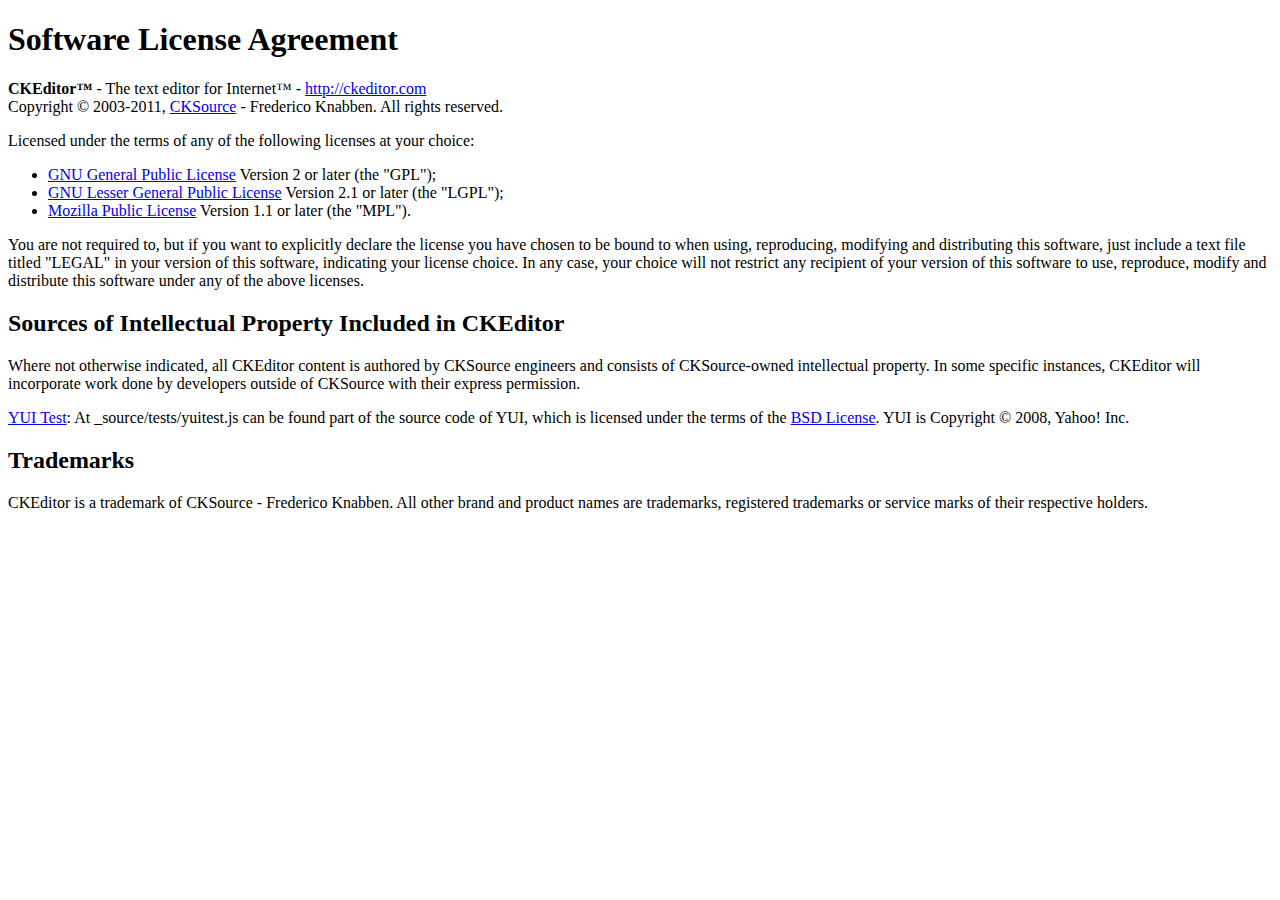
<file: stargazer/static/stargazer/ckeditor/LICENSE.html>
<!DOCTYPE html PUBLIC "-//W3C//DTD XHTML 1.0 Transitional//EN"
	"http://www.w3.org/TR/xhtml1/DTD/xhtml1-transitional.dtd">
<!--
== BEGIN TEXT ONLY VERSION ==

Software License Agreement
==========================

CKEditor - The text editor for Internet - http://ckeditor.com
Copyright (c) 2003-2011, CKSource - Frederico Knabben. All rights reserved.

Licensed under the terms of any of the following licenses at your
choice:

 - GNU General Public License Version 2 or later (the "GPL")
   http://www.gnu.org/licenses/gpl.html
   (See Appendix A)

 - GNU Lesser General Public License Version 2.1 or later (the "LGPL")
   http://www.gnu.org/licenses/lgpl.html
   (See Appendix B)

 - Mozilla Public License Version 1.1 or later (the "MPL")
   http://www.mozilla.org/MPL/MPL-1.1.html
   (See Appendix C)

You are not required to, but if you want to explicitly declare the
license you have chosen to be bound to when using, reproducing,
modifying and distributing this software, just include a text file
titled "legal.txt" in your version of this software, indicating your
license choice.

Sources of Intellectual Property Included in CKEditor
=====================================================

Where not otherwise indicated, all CKEditor content is authored by
CKSource engineers and consists of CKSource-owned intellectual
property. In some specific instances, CKEditor will incorporate work
done by developers outside of CKSource with their express permission.

Trademarks
==========

CKEditor is a trademark of CKSource - Frederico Knabben. All other brand
and product names are trademarks, registered trademarks or service
marks of their respective holders.

Appendix A: The GPL License
===========================

		    GNU GENERAL PUBLIC LICENSE
		       Version 2, June 1991

 Copyright (C) 1989, 1991 Free Software Foundation, Inc.,
 51 Franklin Street, Fifth Floor, Boston, MA 02110-1301 USA
 Everyone is permitted to copy and distribute verbatim copies
 of this license document, but changing it is not allowed.

			    Preamble

  The licenses for most software are designed to take away your
freedom to share and change it.  By contrast, the GNU General Public
License is intended to guarantee your freedom to share and change free
software-to make sure the software is free for all its users.  This
General Public License applies to most of the Free Software
Foundation's software and to any other program whose authors commit to
using it.  (Some other Free Software Foundation software is covered by
the GNU Lesser General Public License instead.)  You can apply it to
your programs, too.

  When we speak of free software, we are referring to freedom, not
price.  Our General Public Licenses are designed to make sure that you
have the freedom to distribute copies of free software (and charge for
this service if you wish), that you receive source code or can get it
if you want it, that you can change the software or use pieces of it
in new free programs; and that you know you can do these things.

  To protect your rights, we need to make restrictions that forbid
anyone to deny you these rights or to ask you to surrender the rights.
These restrictions translate to certain responsibilities for you if you
distribute copies of the software, or if you modify it.

  For example, if you distribute copies of such a program, whether
gratis or for a fee, you must give the recipients all the rights that
you have.  You must make sure that they, too, receive or can get the
source code.  And you must show them these terms so they know their
rights.

  We protect your rights with two steps: (1) copyright the software, and
(2) offer you this license which gives you legal permission to copy,
distribute and/or modify the software.

  Also, for each author's protection and ours, we want to make certain
that everyone understands that there is no warranty for this free
software.  If the software is modified by someone else and passed on, we
want its recipients to know that what they have is not the original, so
that any problems introduced by others will not reflect on the original
authors' reputations.

  Finally, any free program is threatened constantly by software
patents.  We wish to avoid the danger that redistributors of a free
program will individually obtain patent licenses, in effect making the
program proprietary.  To prevent this, we have made it clear that any
patent must be licensed for everyone's free use or not licensed at all.

  The precise terms and conditions for copying, distribution and
modification follow.

		    GNU GENERAL PUBLIC LICENSE
   TERMS AND CONDITIONS FOR COPYING, DISTRIBUTION AND MODIFICATION

  0. This License applies to any program or other work which contains
a notice placed by the copyright holder saying it may be distributed
under the terms of this General Public License.  The "Program", below,
refers to any such program or work, and a "work based on the Program"
means either the Program or any derivative work under copyright law:
that is to say, a work containing the Program or a portion of it,
either verbatim or with modifications and/or translated into another
language.  (Hereinafter, translation is included without limitation in
the term "modification".)  Each licensee is addressed as "you".

Activities other than copying, distribution and modification are not
covered by this License; they are outside its scope.  The act of
running the Program is not restricted, and the output from the Program
is covered only if its contents constitute a work based on the
Program (independent of having been made by running the Program).
Whether that is true depends on what the Program does.

  1. You may copy and distribute verbatim copies of the Program's
source code as you receive it, in any medium, provided that you
conspicuously and appropriately publish on each copy an appropriate
copyright notice and disclaimer of warranty; keep intact all the
notices that refer to this License and to the absence of any warranty;
and give any other recipients of the Program a copy of this License
along with the Program.

You may charge a fee for the physical act of transferring a copy, and
you may at your option offer warranty protection in exchange for a fee.

  2. You may modify your copy or copies of the Program or any portion
of it, thus forming a work based on the Program, and copy and
distribute such modifications or work under the terms of Section 1
above, provided that you also meet all of these conditions:

    a) You must cause the modified files to carry prominent notices
    stating that you changed the files and the date of any change.

    b) You must cause any work that you distribute or publish, that in
    whole or in part contains or is derived from the Program or any
    part thereof, to be licensed as a whole at no charge to all third
    parties under the terms of this License.

    c) If the modified program normally reads commands interactively
    when run, you must cause it, when started running for such
    interactive use in the most ordinary way, to print or display an
    announcement including an appropriate copyright notice and a
    notice that there is no warranty (or else, saying that you provide
    a warranty) and that users may redistribute the program under
    these conditions, and telling the user how to view a copy of this
    License.  (Exception: if the Program itself is interactive but
    does not normally print such an announcement, your work based on
    the Program is not required to print an announcement.)

These requirements apply to the modified work as a whole.  If
identifiable sections of that work are not derived from the Program,
and can be reasonably considered independent and separate works in
themselves, then this License, and its terms, do not apply to those
sections when you distribute them as separate works.  But when you
distribute the same sections as part of a whole which is a work based
on the Program, the distribution of the whole must be on the terms of
this License, whose permissions for other licensees extend to the
entire whole, and thus to each and every part regardless of who wrote it.

Thus, it is not the intent of this section to claim rights or contest
your rights to work written entirely by you; rather, the intent is to
exercise the right to control the distribution of derivative or
collective works based on the Program.

In addition, mere aggregation of another work not based on the Program
with the Program (or with a work based on the Program) on a volume of
a storage or distribution medium does not bring the other work under
the scope of this License.

  3. You may copy and distribute the Program (or a work based on it,
under Section 2) in object code or executable form under the terms of
Sections 1 and 2 above provided that you also do one of the following:

    a) Accompany it with the complete corresponding machine-readable
    source code, which must be distributed under the terms of Sections
    1 and 2 above on a medium customarily used for software interchange; or,

    b) Accompany it with a written offer, valid for at least three
    years, to give any third party, for a charge no more than your
    cost of physically performing source distribution, a complete
    machine-readable copy of the corresponding source code, to be
    distributed under the terms of Sections 1 and 2 above on a medium
    customarily used for software interchange; or,

    c) Accompany it with the information you received as to the offer
    to distribute corresponding source code.  (This alternative is
    allowed only for noncommercial distribution and only if you
    received the program in object code or executable form with such
    an offer, in accord with Subsection b above.)

The source code for a work means the preferred form of the work for
making modifications to it.  For an executable work, complete source
code means all the source code for all modules it contains, plus any
associated interface definition files, plus the scripts used to
control compilation and installation of the executable.  However, as a
special exception, the source code distributed need not include
anything that is normally distributed (in either source or binary
form) with the major components (compiler, kernel, and so on) of the
operating system on which the executable runs, unless that component
itself accompanies the executable.

If distribution of executable or object code is made by offering
access to copy from a designated place, then offering equivalent
access to copy the source code from the same place counts as
distribution of the source code, even though third parties are not
compelled to copy the source along with the object code.

  4. You may not copy, modify, sublicense, or distribute the Program
except as expressly provided under this License.  Any attempt
otherwise to copy, modify, sublicense or distribute the Program is
void, and will automatically terminate your rights under this License.
However, parties who have received copies, or rights, from you under
this License will not have their licenses terminated so long as such
parties remain in full compliance.

  5. You are not required to accept this License, since you have not
signed it.  However, nothing else grants you permission to modify or
distribute the Program or its derivative works.  These actions are
prohibited by law if you do not accept this License.  Therefore, by
modifying or distributing the Program (or any work based on the
Program), you indicate your acceptance of this License to do so, and
all its terms and conditions for copying, distributing or modifying
the Program or works based on it.

  6. Each time you redistribute the Program (or any work based on the
Program), the recipient automatically receives a license from the
original licensor to copy, distribute or modify the Program subject to
these terms and conditions.  You may not impose any further
restrictions on the recipients' exercise of the rights granted herein.
You are not responsible for enforcing compliance by third parties to
this License.

  7. If, as a consequence of a court judgment or allegation of patent
infringement or for any other reason (not limited to patent issues),
conditions are imposed on you (whether by court order, agreement or
otherwise) that contradict the conditions of this License, they do not
excuse you from the conditions of this License.  If you cannot
distribute so as to satisfy simultaneously your obligations under this
License and any other pertinent obligations, then as a consequence you
may not distribute the Program at all.  For example, if a patent
license would not permit royalty-free redistribution of the Program by
all those who receive copies directly or indirectly through you, then
the only way you could satisfy both it and this License would be to
refrain entirely from distribution of the Program.

If any portion of this section is held invalid or unenforceable under
any particular circumstance, the balance of the section is intended to
apply and the section as a whole is intended to apply in other
circumstances.

It is not the purpose of this section to induce you to infringe any
patents or other property right claims or to contest validity of any
such claims; this section has the sole purpose of protecting the
integrity of the free software distribution system, which is
implemented by public license practices.  Many people have made
generous contributions to the wide range of software distributed
through that system in reliance on consistent application of that
system; it is up to the author/donor to decide if he or she is willing
to distribute software through any other system and a licensee cannot
impose that choice.

This section is intended to make thoroughly clear what is believed to
be a consequence of the rest of this License.

  8. If the distribution and/or use of the Program is restricted in
certain countries either by patents or by copyrighted interfaces, the
original copyright holder who places the Program under this License
may add an explicit geographical distribution limitation excluding
those countries, so that distribution is permitted only in or among
countries not thus excluded.  In such case, this License incorporates
the limitation as if written in the body of this License.

  9. The Free Software Foundation may publish revised and/or new versions
of the General Public License from time to time.  Such new versions will
be similar in spirit to the present version, but may differ in detail to
address new problems or concerns.

Each version is given a distinguishing version number.  If the Program
specifies a version number of this License which applies to it and "any
later version", you have the option of following the terms and conditions
either of that version or of any later version published by the Free
Software Foundation.  If the Program does not specify a version number of
this License, you may choose any version ever published by the Free Software
Foundation.

  10. If you wish to incorporate parts of the Program into other free
programs whose distribution conditions are different, write to the author
to ask for permission.  For software which is copyrighted by the Free
Software Foundation, write to the Free Software Foundation; we sometimes
make exceptions for this.  Our decision will be guided by the two goals
of preserving the free status of all derivatives of our free software and
of promoting the sharing and reuse of software generally.

			    NO WARRANTY

  11. BECAUSE THE PROGRAM IS LICENSED FREE OF CHARGE, THERE IS NO WARRANTY
FOR THE PROGRAM, TO THE EXTENT PERMITTED BY APPLICABLE LAW.  EXCEPT WHEN
OTHERWISE STATED IN WRITING THE COPYRIGHT HOLDERS AND/OR OTHER PARTIES
PROVIDE THE PROGRAM "AS IS" WITHOUT WARRANTY OF ANY KIND, EITHER EXPRESSED
OR IMPLIED, INCLUDING, BUT NOT LIMITED TO, THE IMPLIED WARRANTIES OF
MERCHANTABILITY AND FITNESS FOR A PARTICULAR PURPOSE.  THE ENTIRE RISK AS
TO THE QUALITY AND PERFORMANCE OF THE PROGRAM IS WITH YOU.  SHOULD THE
PROGRAM PROVE DEFECTIVE, YOU ASSUME THE COST OF ALL NECESSARY SERVICING,
REPAIR OR CORRECTION.

  12. IN NO EVENT UNLESS REQUIRED BY APPLICABLE LAW OR AGREED TO IN WRITING
WILL ANY COPYRIGHT HOLDER, OR ANY OTHER PARTY WHO MAY MODIFY AND/OR
REDISTRIBUTE THE PROGRAM AS PERMITTED ABOVE, BE LIABLE TO YOU FOR DAMAGES,
INCLUDING ANY GENERAL, SPECIAL, INCIDENTAL OR CONSEQUENTIAL DAMAGES ARISING
OUT OF THE USE OR INABILITY TO USE THE PROGRAM (INCLUDING BUT NOT LIMITED
TO LOSS OF DATA OR DATA BEING RENDERED INACCURATE OR LOSSES SUSTAINED BY
YOU OR THIRD PARTIES OR A FAILURE OF THE PROGRAM TO OPERATE WITH ANY OTHER
PROGRAMS), EVEN IF SUCH HOLDER OR OTHER PARTY HAS BEEN ADVISED OF THE
POSSIBILITY OF SUCH DAMAGES.

		     END OF TERMS AND CONDITIONS


Appendix B: The LGPL License
============================

		  GNU LESSER GENERAL PUBLIC LICENSE
		       Version 2.1, February 1999

 Copyright (C) 1991, 1999 Free Software Foundation, Inc.
     59 Temple Place, Suite 330, Boston, MA  02111-1307  USA
 Everyone is permitted to copy and distribute verbatim copies
 of this license document, but changing it is not allowed.

[This is the first released version of the Lesser GPL.  It also counts
 as the successor of the GNU Library Public License, version 2, hence
 the version number 2.1.]

			    Preamble

  The licenses for most software are designed to take away your
freedom to share and change it.  By contrast, the GNU General Public
Licenses are intended to guarantee your freedom to share and change
free software-to make sure the software is free for all its users.

  This license, the Lesser General Public License, applies to some
specially designated software packages-typically libraries-of the
Free Software Foundation and other authors who decide to use it.  You
can use it too, but we suggest you first think carefully about whether
this license or the ordinary General Public License is the better
strategy to use in any particular case, based on the explanations below.

  When we speak of free software, we are referring to freedom of use,
not price.  Our General Public Licenses are designed to make sure that
you have the freedom to distribute copies of free software (and charge
for this service if you wish); that you receive source code or can get
it if you want it; that you can change the software and use pieces of
it in new free programs; and that you are informed that you can do
these things.

  To protect your rights, we need to make restrictions that forbid
distributors to deny you these rights or to ask you to surrender these
rights.  These restrictions translate to certain responsibilities for
you if you distribute copies of the library or if you modify it.

  For example, if you distribute copies of the library, whether gratis
or for a fee, you must give the recipients all the rights that we gave
you.  You must make sure that they, too, receive or can get the source
code.  If you link other code with the library, you must provide
complete object files to the recipients, so that they can relink them
with the library after making changes to the library and recompiling
it.  And you must show them these terms so they know their rights.

  We protect your rights with a two-step method: (1) we copyright the
library, and (2) we offer you this license, which gives you legal
permission to copy, distribute and/or modify the library.

  To protect each distributor, we want to make it very clear that
there is no warranty for the free library.  Also, if the library is
modified by someone else and passed on, the recipients should know
that what they have is not the original version, so that the original
author's reputation will not be affected by problems that might be
introduced by others.

  Finally, software patents pose a constant threat to the existence of
any free program.  We wish to make sure that a company cannot
effectively restrict the users of a free program by obtaining a
restrictive license from a patent holder.  Therefore, we insist that
any patent license obtained for a version of the library must be
consistent with the full freedom of use specified in this license.

  Most GNU software, including some libraries, is covered by the
ordinary GNU General Public License.  This license, the GNU Lesser
General Public License, applies to certain designated libraries, and
is quite different from the ordinary General Public License.  We use
this license for certain libraries in order to permit linking those
libraries into non-free programs.

  When a program is linked with a library, whether statically or using
a shared library, the combination of the two is legally speaking a
combined work, a derivative of the original library.  The ordinary
General Public License therefore permits such linking only if the
entire combination fits its criteria of freedom.  The Lesser General
Public License permits more lax criteria for linking other code with
the library.

  We call this license the "Lesser" General Public License because it
does Less to protect the user's freedom than the ordinary General
Public License.  It also provides other free software developers Less
of an advantage over competing non-free programs.  These disadvantages
are the reason we use the ordinary General Public License for many
libraries.  However, the Lesser license provides advantages in certain
special circumstances.

  For example, on rare occasions, there may be a special need to
encourage the widest possible use of a certain library, so that it becomes
a de-facto standard.  To achieve this, non-free programs must be
allowed to use the library.  A more frequent case is that a free
library does the same job as widely used non-free libraries.  In this
case, there is little to gain by limiting the free library to free
software only, so we use the Lesser General Public License.

  In other cases, permission to use a particular library in non-free
programs enables a greater number of people to use a large body of
free software.  For example, permission to use the GNU C Library in
non-free programs enables many more people to use the whole GNU
operating system, as well as its variant, the GNU/Linux operating
system.

  Although the Lesser General Public License is Less protective of the
users' freedom, it does ensure that the user of a program that is
linked with the Library has the freedom and the wherewithal to run
that program using a modified version of the Library.

  The precise terms and conditions for copying, distribution and
modification follow.  Pay close attention to the difference between a
"work based on the library" and a "work that uses the library".  The
former contains code derived from the library, whereas the latter must
be combined with the library in order to run.

		  GNU LESSER GENERAL PUBLIC LICENSE
   TERMS AND CONDITIONS FOR COPYING, DISTRIBUTION AND MODIFICATION

  0. This License Agreement applies to any software library or other
program which contains a notice placed by the copyright holder or
other authorized party saying it may be distributed under the terms of
this Lesser General Public License (also called "this License").
Each licensee is addressed as "you".

  A "library" means a collection of software functions and/or data
prepared so as to be conveniently linked with application programs
(which use some of those functions and data) to form executables.

  The "Library", below, refers to any such software library or work
which has been distributed under these terms.  A "work based on the
Library" means either the Library or any derivative work under
copyright law: that is to say, a work containing the Library or a
portion of it, either verbatim or with modifications and/or translated
straightforwardly into another language.  (Hereinafter, translation is
included without limitation in the term "modification".)

  "Source code" for a work means the preferred form of the work for
making modifications to it.  For a library, complete source code means
all the source code for all modules it contains, plus any associated
interface definition files, plus the scripts used to control compilation
and installation of the library.

  Activities other than copying, distribution and modification are not
covered by this License; they are outside its scope.  The act of
running a program using the Library is not restricted, and output from
such a program is covered only if its contents constitute a work based
on the Library (independent of the use of the Library in a tool for
writing it).  Whether that is true depends on what the Library does
and what the program that uses the Library does.

  1. You may copy and distribute verbatim copies of the Library's
complete source code as you receive it, in any medium, provided that
you conspicuously and appropriately publish on each copy an
appropriate copyright notice and disclaimer of warranty; keep intact
all the notices that refer to this License and to the absence of any
warranty; and distribute a copy of this License along with the
Library.

  You may charge a fee for the physical act of transferring a copy,
and you may at your option offer warranty protection in exchange for a
fee.

  2. You may modify your copy or copies of the Library or any portion
of it, thus forming a work based on the Library, and copy and
distribute such modifications or work under the terms of Section 1
above, provided that you also meet all of these conditions:

    a) The modified work must itself be a software library.

    b) You must cause the files modified to carry prominent notices
    stating that you changed the files and the date of any change.

    c) You must cause the whole of the work to be licensed at no
    charge to all third parties under the terms of this License.

    d) If a facility in the modified Library refers to a function or a
    table of data to be supplied by an application program that uses
    the facility, other than as an argument passed when the facility
    is invoked, then you must make a good faith effort to ensure that,
    in the event an application does not supply such function or
    table, the facility still operates, and performs whatever part of
    its purpose remains meaningful.

    (For example, a function in a library to compute square roots has
    a purpose that is entirely well-defined independent of the
    application.  Therefore, Subsection 2d requires that any
    application-supplied function or table used by this function must
    be optional: if the application does not supply it, the square
    root function must still compute square roots.)

These requirements apply to the modified work as a whole.  If
identifiable sections of that work are not derived from the Library,
and can be reasonably considered independent and separate works in
themselves, then this License, and its terms, do not apply to those
sections when you distribute them as separate works.  But when you
distribute the same sections as part of a whole which is a work based
on the Library, the distribution of the whole must be on the terms of
this License, whose permissions for other licensees extend to the
entire whole, and thus to each and every part regardless of who wrote
it.

Thus, it is not the intent of this section to claim rights or contest
your rights to work written entirely by you; rather, the intent is to
exercise the right to control the distribution of derivative or
collective works based on the Library.

In addition, mere aggregation of another work not based on the Library
with the Library (or with a work based on the Library) on a volume of
a storage or distribution medium does not bring the other work under
the scope of this License.

  3. You may opt to apply the terms of the ordinary GNU General Public
License instead of this License to a given copy of the Library.  To do
this, you must alter all the notices that refer to this License, so
that they refer to the ordinary GNU General Public License, version 2,
instead of to this License.  (If a newer version than version 2 of the
ordinary GNU General Public License has appeared, then you can specify
that version instead if you wish.)  Do not make any other change in
these notices.

  Once this change is made in a given copy, it is irreversible for
that copy, so the ordinary GNU General Public License applies to all
subsequent copies and derivative works made from that copy.

  This option is useful when you wish to copy part of the code of
the Library into a program that is not a library.

  4. You may copy and distribute the Library (or a portion or
derivative of it, under Section 2) in object code or executable form
under the terms of Sections 1 and 2 above provided that you accompany
it with the complete corresponding machine-readable source code, which
must be distributed under the terms of Sections 1 and 2 above on a
medium customarily used for software interchange.

  If distribution of object code is made by offering access to copy
from a designated place, then offering equivalent access to copy the
source code from the same place satisfies the requirement to
distribute the source code, even though third parties are not
compelled to copy the source along with the object code.

  5. A program that contains no derivative of any portion of the
Library, but is designed to work with the Library by being compiled or
linked with it, is called a "work that uses the Library".  Such a
work, in isolation, is not a derivative work of the Library, and
therefore falls outside the scope of this License.

  However, linking a "work that uses the Library" with the Library
creates an executable that is a derivative of the Library (because it
contains portions of the Library), rather than a "work that uses the
library".  The executable is therefore covered by this License.
Section 6 states terms for distribution of such executables.

  When a "work that uses the Library" uses material from a header file
that is part of the Library, the object code for the work may be a
derivative work of the Library even though the source code is not.
Whether this is true is especially significant if the work can be
linked without the Library, or if the work is itself a library.  The
threshold for this to be true is not precisely defined by law.

  If such an object file uses only numerical parameters, data
structure layouts and accessors, and small macros and small inline
functions (ten lines or less in length), then the use of the object
file is unrestricted, regardless of whether it is legally a derivative
work.  (Executables containing this object code plus portions of the
Library will still fall under Section 6.)

  Otherwise, if the work is a derivative of the Library, you may
distribute the object code for the work under the terms of Section 6.
Any executables containing that work also fall under Section 6,
whether or not they are linked directly with the Library itself.

  6. As an exception to the Sections above, you may also combine or
link a "work that uses the Library" with the Library to produce a
work containing portions of the Library, and distribute that work
under terms of your choice, provided that the terms permit
modification of the work for the customer's own use and reverse
engineering for debugging such modifications.

  You must give prominent notice with each copy of the work that the
Library is used in it and that the Library and its use are covered by
this License.  You must supply a copy of this License.  If the work
during execution displays copyright notices, you must include the
copyright notice for the Library among them, as well as a reference
directing the user to the copy of this License.  Also, you must do one
of these things:

    a) Accompany the work with the complete corresponding
    machine-readable source code for the Library including whatever
    changes were used in the work (which must be distributed under
    Sections 1 and 2 above); and, if the work is an executable linked
    with the Library, with the complete machine-readable "work that
    uses the Library", as object code and/or source code, so that the
    user can modify the Library and then relink to produce a modified
    executable containing the modified Library.  (It is understood
    that the user who changes the contents of definitions files in the
    Library will not necessarily be able to recompile the application
    to use the modified definitions.)

    b) Use a suitable shared library mechanism for linking with the
    Library.  A suitable mechanism is one that (1) uses at run time a
    copy of the library already present on the user's computer system,
    rather than copying library functions into the executable, and (2)
    will operate properly with a modified version of the library, if
    the user installs one, as long as the modified version is
    interface-compatible with the version that the work was made with.

    c) Accompany the work with a written offer, valid for at
    least three years, to give the same user the materials
    specified in Subsection 6a, above, for a charge no more
    than the cost of performing this distribution.

    d) If distribution of the work is made by offering access to copy
    from a designated place, offer equivalent access to copy the above
    specified materials from the same place.

    e) Verify that the user has already received a copy of these
    materials or that you have already sent this user a copy.

  For an executable, the required form of the "work that uses the
Library" must include any data and utility programs needed for
reproducing the executable from it.  However, as a special exception,
the materials to be distributed need not include anything that is
normally distributed (in either source or binary form) with the major
components (compiler, kernel, and so on) of the operating system on
which the executable runs, unless that component itself accompanies
the executable.

  It may happen that this requirement contradicts the license
restrictions of other proprietary libraries that do not normally
accompany the operating system.  Such a contradiction means you cannot
use both them and the Library together in an executable that you
distribute.

  7. You may place library facilities that are a work based on the
Library side-by-side in a single library together with other library
facilities not covered by this License, and distribute such a combined
library, provided that the separate distribution of the work based on
the Library and of the other library facilities is otherwise
permitted, and provided that you do these two things:

    a) Accompany the combined library with a copy of the same work
    based on the Library, uncombined with any other library
    facilities.  This must be distributed under the terms of the
    Sections above.

    b) Give prominent notice with the combined library of the fact
    that part of it is a work based on the Library, and explaining
    where to find the accompanying uncombined form of the same work.

  8. You may not copy, modify, sublicense, link with, or distribute
the Library except as expressly provided under this License.  Any
attempt otherwise to copy, modify, sublicense, link with, or
distribute the Library is void, and will automatically terminate your
rights under this License.  However, parties who have received copies,
or rights, from you under this License will not have their licenses
terminated so long as such parties remain in full compliance.

  9. You are not required to accept this License, since you have not
signed it.  However, nothing else grants you permission to modify or
distribute the Library or its derivative works.  These actions are
prohibited by law if you do not accept this License.  Therefore, by
modifying or distributing the Library (or any work based on the
Library), you indicate your acceptance of this License to do so, and
all its terms and conditions for copying, distributing or modifying
the Library or works based on it.

  10. Each time you redistribute the Library (or any work based on the
Library), the recipient automatically receives a license from the
original licensor to copy, distribute, link with or modify the Library
subject to these terms and conditions.  You may not impose any further
restrictions on the recipients' exercise of the rights granted herein.
You are not responsible for enforcing compliance by third parties with
this License.

  11. If, as a consequence of a court judgment or allegation of patent
infringement or for any other reason (not limited to patent issues),
conditions are imposed on you (whether by court order, agreement or
otherwise) that contradict the conditions of this License, they do not
excuse you from the conditions of this License.  If you cannot
distribute so as to satisfy simultaneously your obligations under this
License and any other pertinent obligations, then as a consequence you
may not distribute the Library at all.  For example, if a patent
license would not permit royalty-free redistribution of the Library by
all those who receive copies directly or indirectly through you, then
the only way you could satisfy both it and this License would be to
refrain entirely from distribution of the Library.

If any portion of this section is held invalid or unenforceable under any
particular circumstance, the balance of the section is intended to apply,
and the section as a whole is intended to apply in other circumstances.

It is not the purpose of this section to induce you to infringe any
patents or other property right claims or to contest validity of any
such claims; this section has the sole purpose of protecting the
integrity of the free software distribution system which is
implemented by public license practices.  Many people have made
generous contributions to the wide range of software distributed
through that system in reliance on consistent application of that
system; it is up to the author/donor to decide if he or she is willing
to distribute software through any other system and a licensee cannot
impose that choice.

This section is intended to make thoroughly clear what is believed to
be a consequence of the rest of this License.

  12. If the distribution and/or use of the Library is restricted in
certain countries either by patents or by copyrighted interfaces, the
original copyright holder who places the Library under this License may add
an explicit geographical distribution limitation excluding those countries,
so that distribution is permitted only in or among countries not thus
excluded.  In such case, this License incorporates the limitation as if
written in the body of this License.

  13. The Free Software Foundation may publish revised and/or new
versions of the Lesser General Public License from time to time.
Such new versions will be similar in spirit to the present version,
but may differ in detail to address new problems or concerns.

Each version is given a distinguishing version number.  If the Library
specifies a version number of this License which applies to it and
"any later version", you have the option of following the terms and
conditions either of that version or of any later version published by
the Free Software Foundation.  If the Library does not specify a
license version number, you may choose any version ever published by
the Free Software Foundation.

  14. If you wish to incorporate parts of the Library into other free
programs whose distribution conditions are incompatible with these,
write to the author to ask for permission.  For software which is
copyrighted by the Free Software Foundation, write to the Free
Software Foundation; we sometimes make exceptions for this.  Our
decision will be guided by the two goals of preserving the free status
of all derivatives of our free software and of promoting the sharing
and reuse of software generally.

			    NO WARRANTY

  15. BECAUSE THE LIBRARY IS LICENSED FREE OF CHARGE, THERE IS NO
WARRANTY FOR THE LIBRARY, TO THE EXTENT PERMITTED BY APPLICABLE LAW.
EXCEPT WHEN OTHERWISE STATED IN WRITING THE COPYRIGHT HOLDERS AND/OR
OTHER PARTIES PROVIDE THE LIBRARY "AS IS" WITHOUT WARRANTY OF ANY
KIND, EITHER EXPRESSED OR IMPLIED, INCLUDING, BUT NOT LIMITED TO, THE
IMPLIED WARRANTIES OF MERCHANTABILITY AND FITNESS FOR A PARTICULAR
PURPOSE.  THE ENTIRE RISK AS TO THE QUALITY AND PERFORMANCE OF THE
LIBRARY IS WITH YOU.  SHOULD THE LIBRARY PROVE DEFECTIVE, YOU ASSUME
THE COST OF ALL NECESSARY SERVICING, REPAIR OR CORRECTION.

  16. IN NO EVENT UNLESS REQUIRED BY APPLICABLE LAW OR AGREED TO IN
WRITING WILL ANY COPYRIGHT HOLDER, OR ANY OTHER PARTY WHO MAY MODIFY
AND/OR REDISTRIBUTE THE LIBRARY AS PERMITTED ABOVE, BE LIABLE TO YOU
FOR DAMAGES, INCLUDING ANY GENERAL, SPECIAL, INCIDENTAL OR
CONSEQUENTIAL DAMAGES ARISING OUT OF THE USE OR INABILITY TO USE THE
LIBRARY (INCLUDING BUT NOT LIMITED TO LOSS OF DATA OR DATA BEING
RENDERED INACCURATE OR LOSSES SUSTAINED BY YOU OR THIRD PARTIES OR A
FAILURE OF THE LIBRARY TO OPERATE WITH ANY OTHER SOFTWARE), EVEN IF
SUCH HOLDER OR OTHER PARTY HAS BEEN ADVISED OF THE POSSIBILITY OF SUCH
DAMAGES.

		     END OF TERMS AND CONDITIONS


Appendix C: The MPL License
===========================

                          MOZILLA PUBLIC LICENSE
                                Version 1.1

                              ===============

1. Definitions.

     1.0.1. "Commercial Use" means distribution or otherwise making the
     Covered Code available to a third party.

     1.1. "Contributor" means each entity that creates or contributes to
     the creation of Modifications.

     1.2. "Contributor Version" means the combination of the Original
     Code, prior Modifications used by a Contributor, and the Modifications
     made by that particular Contributor.

     1.3. "Covered Code" means the Original Code or Modifications or the
     combination of the Original Code and Modifications, in each case
     including portions thereof.

     1.4. "Electronic Distribution Mechanism" means a mechanism generally
     accepted in the software development community for the electronic
     transfer of data.

     1.5. "Executable" means Covered Code in any form other than Source
     Code.

     1.6. "Initial Developer" means the individual or entity identified
     as the Initial Developer in the Source Code notice required by Exhibit
     A.

     1.7. "Larger Work" means a work which combines Covered Code or
     portions thereof with code not governed by the terms of this License.

     1.8. "License" means this document.

     1.8.1. "Licensable" means having the right to grant, to the maximum
     extent possible, whether at the time of the initial grant or
     subsequently acquired, any and all of the rights conveyed herein.

     1.9. "Modifications" means any addition to or deletion from the
     substance or structure of either the Original Code or any previous
     Modifications. When Covered Code is released as a series of files, a
     Modification is:
          A. Any addition to or deletion from the contents of a file
          containing Original Code or previous Modifications.

          B. Any new file that contains any part of the Original Code or
          previous Modifications.

     1.10. "Original Code" means Source Code of computer software code
     which is described in the Source Code notice required by Exhibit A as
     Original Code, and which, at the time of its release under this
     License is not already Covered Code governed by this License.

     1.10.1. "Patent Claims" means any patent claim(s), now owned or
     hereafter acquired, including without limitation,  method, process,
     and apparatus claims, in any patent Licensable by grantor.

     1.11. "Source Code" means the preferred form of the Covered Code for
     making modifications to it, including all modules it contains, plus
     any associated interface definition files, scripts used to control
     compilation and installation of an Executable, or source code
     differential comparisons against either the Original Code or another
     well known, available Covered Code of the Contributor's choice. The
     Source Code can be in a compressed or archival form, provided the
     appropriate decompression or de-archiving software is widely available
     for no charge.

     1.12. "You" (or "Your")  means an individual or a legal entity
     exercising rights under, and complying with all of the terms of, this
     License or a future version of this License issued under Section 6.1.
     For legal entities, "You" includes any entity which controls, is
     controlled by, or is under common control with You. For purposes of
     this definition, "control" means (a) the power, direct or indirect,
     to cause the direction or management of such entity, whether by
     contract or otherwise, or (b) ownership of more than fifty percent
     (50%) of the outstanding shares or beneficial ownership of such
     entity.

2. Source Code License.

     2.1. The Initial Developer Grant.
     The Initial Developer hereby grants You a world-wide, royalty-free,
     non-exclusive license, subject to third party intellectual property
     claims:
          (a)  under intellectual property rights (other than patent or
          trademark) Licensable by Initial Developer to use, reproduce,
          modify, display, perform, sublicense and distribute the Original
          Code (or portions thereof) with or without Modifications, and/or
          as part of a Larger Work; and

          (b) under Patents Claims infringed by the making, using or
          selling of Original Code, to make, have made, use, practice,
          sell, and offer for sale, and/or otherwise dispose of the
          Original Code (or portions thereof).

          (c) the licenses granted in this Section 2.1(a) and (b) are
          effective on the date Initial Developer first distributes
          Original Code under the terms of this License.

          (d) Notwithstanding Section 2.1(b) above, no patent license is
          granted: 1) for code that You delete from the Original Code; 2)
          separate from the Original Code;  or 3) for infringements caused
          by: i) the modification of the Original Code or ii) the
          combination of the Original Code with other software or devices.

     2.2. Contributor Grant.
     Subject to third party intellectual property claims, each Contributor
     hereby grants You a world-wide, royalty-free, non-exclusive license

          (a)  under intellectual property rights (other than patent or
          trademark) Licensable by Contributor, to use, reproduce, modify,
          display, perform, sublicense and distribute the Modifications
          created by such Contributor (or portions thereof) either on an
          unmodified basis, with other Modifications, as Covered Code
          and/or as part of a Larger Work; and

          (b) under Patent Claims infringed by the making, using, or
          selling of  Modifications made by that Contributor either alone
          and/or in combination with its Contributor Version (or portions
          of such combination), to make, use, sell, offer for sale, have
          made, and/or otherwise dispose of: 1) Modifications made by that
          Contributor (or portions thereof); and 2) the combination of
          Modifications made by that Contributor with its Contributor
          Version (or portions of such combination).

          (c) the licenses granted in Sections 2.2(a) and 2.2(b) are
          effective on the date Contributor first makes Commercial Use of
          the Covered Code.

          (d)    Notwithstanding Section 2.2(b) above, no patent license is
          granted: 1) for any code that Contributor has deleted from the
          Contributor Version; 2)  separate from the Contributor Version;
          3)  for infringements caused by: i) third party modifications of
          Contributor Version or ii)  the combination of Modifications made
          by that Contributor with other software  (except as part of the
          Contributor Version) or other devices; or 4) under Patent Claims
          infringed by Covered Code in the absence of Modifications made by
          that Contributor.

3. Distribution Obligations.

     3.1. Application of License.
     The Modifications which You create or to which You contribute are
     governed by the terms of this License, including without limitation
     Section 2.2. The Source Code version of Covered Code may be
     distributed only under the terms of this License or a future version
     of this License released under Section 6.1, and You must include a
     copy of this License with every copy of the Source Code You
     distribute. You may not offer or impose any terms on any Source Code
     version that alters or restricts the applicable version of this
     License or the recipients' rights hereunder. However, You may include
     an additional document offering the additional rights described in
     Section 3.5.

     3.2. Availability of Source Code.
     Any Modification which You create or to which You contribute must be
     made available in Source Code form under the terms of this License
     either on the same media as an Executable version or via an accepted
     Electronic Distribution Mechanism to anyone to whom you made an
     Executable version available; and if made available via Electronic
     Distribution Mechanism, must remain available for at least twelve (12)
     months after the date it initially became available, or at least six
     (6) months after a subsequent version of that particular Modification
     has been made available to such recipients. You are responsible for
     ensuring that the Source Code version remains available even if the
     Electronic Distribution Mechanism is maintained by a third party.

     3.3. Description of Modifications.
     You must cause all Covered Code to which You contribute to contain a
     file documenting the changes You made to create that Covered Code and
     the date of any change. You must include a prominent statement that
     the Modification is derived, directly or indirectly, from Original
     Code provided by the Initial Developer and including the name of the
     Initial Developer in (a) the Source Code, and (b) in any notice in an
     Executable version or related documentation in which You describe the
     origin or ownership of the Covered Code.

     3.4. Intellectual Property Matters
          (a) Third Party Claims.
          If Contributor has knowledge that a license under a third party's
          intellectual property rights is required to exercise the rights
          granted by such Contributor under Sections 2.1 or 2.2,
          Contributor must include a text file with the Source Code
          distribution titled "LEGAL" which describes the claim and the
          party making the claim in sufficient detail that a recipient will
          know whom to contact. If Contributor obtains such knowledge after
          the Modification is made available as described in Section 3.2,
          Contributor shall promptly modify the LEGAL file in all copies
          Contributor makes available thereafter and shall take other steps
          (such as notifying appropriate mailing lists or newsgroups)
          reasonably calculated to inform those who received the Covered
          Code that new knowledge has been obtained.

          (b) Contributor APIs.
          If Contributor's Modifications include an application programming
          interface and Contributor has knowledge of patent licenses which
          are reasonably necessary to implement that API, Contributor must
          also include this information in the LEGAL file.

               (c)    Representations.
          Contributor represents that, except as disclosed pursuant to
          Section 3.4(a) above, Contributor believes that Contributor's
          Modifications are Contributor's original creation(s) and/or
          Contributor has sufficient rights to grant the rights conveyed by
          this License.

     3.5. Required Notices.
     You must duplicate the notice in Exhibit A in each file of the Source
     Code.  If it is not possible to put such notice in a particular Source
     Code file due to its structure, then You must include such notice in a
     location (such as a relevant directory) where a user would be likely
     to look for such a notice.  If You created one or more Modification(s)
     You may add your name as a Contributor to the notice described in
     Exhibit A.  You must also duplicate this License in any documentation
     for the Source Code where You describe recipients' rights or ownership
     rights relating to Covered Code.  You may choose to offer, and to
     charge a fee for, warranty, support, indemnity or liability
     obligations to one or more recipients of Covered Code. However, You
     may do so only on Your own behalf, and not on behalf of the Initial
     Developer or any Contributor. You must make it absolutely clear than
     any such warranty, support, indemnity or liability obligation is
     offered by You alone, and You hereby agree to indemnify the Initial
     Developer and every Contributor for any liability incurred by the
     Initial Developer or such Contributor as a result of warranty,
     support, indemnity or liability terms You offer.

     3.6. Distribution of Executable Versions.
     You may distribute Covered Code in Executable form only if the
     requirements of Section 3.1-3.5 have been met for that Covered Code,
     and if You include a notice stating that the Source Code version of
     the Covered Code is available under the terms of this License,
     including a description of how and where You have fulfilled the
     obligations of Section 3.2. The notice must be conspicuously included
     in any notice in an Executable version, related documentation or
     collateral in which You describe recipients' rights relating to the
     Covered Code. You may distribute the Executable version of Covered
     Code or ownership rights under a license of Your choice, which may
     contain terms different from this License, provided that You are in
     compliance with the terms of this License and that the license for the
     Executable version does not attempt to limit or alter the recipient's
     rights in the Source Code version from the rights set forth in this
     License. If You distribute the Executable version under a different
     license You must make it absolutely clear that any terms which differ
     from this License are offered by You alone, not by the Initial
     Developer or any Contributor. You hereby agree to indemnify the
     Initial Developer and every Contributor for any liability incurred by
     the Initial Developer or such Contributor as a result of any such
     terms You offer.

     3.7. Larger Works.
     You may create a Larger Work by combining Covered Code with other code
     not governed by the terms of this License and distribute the Larger
     Work as a single product. In such a case, You must make sure the
     requirements of this License are fulfilled for the Covered Code.

4. Inability to Comply Due to Statute or Regulation.

     If it is impossible for You to comply with any of the terms of this
     License with respect to some or all of the Covered Code due to
     statute, judicial order, or regulation then You must: (a) comply with
     the terms of this License to the maximum extent possible; and (b)
     describe the limitations and the code they affect. Such description
     must be included in the LEGAL file described in Section 3.4 and must
     be included with all distributions of the Source Code. Except to the
     extent prohibited by statute or regulation, such description must be
     sufficiently detailed for a recipient of ordinary skill to be able to
     understand it.

5. Application of this License.

     This License applies to code to which the Initial Developer has
     attached the notice in Exhibit A and to related Covered Code.

6. Versions of the License.

     6.1. New Versions.
     Netscape Communications Corporation ("Netscape") may publish revised
     and/or new versions of the License from time to time. Each version
     will be given a distinguishing version number.

     6.2. Effect of New Versions.
     Once Covered Code has been published under a particular version of the
     License, You may always continue to use it under the terms of that
     version. You may also choose to use such Covered Code under the terms
     of any subsequent version of the License published by Netscape. No one
     other than Netscape has the right to modify the terms applicable to
     Covered Code created under this License.

     6.3. Derivative Works.
     If You create or use a modified version of this License (which you may
     only do in order to apply it to code which is not already Covered Code
     governed by this License), You must (a) rename Your license so that
     the phrases "Mozilla", "MOZILLAPL", "MOZPL", "Netscape",
     "MPL", "NPL" or any confusingly similar phrase do not appear in your
     license (except to note that your license differs from this License)
     and (b) otherwise make it clear that Your version of the license
     contains terms which differ from the Mozilla Public License and
     Netscape Public License. (Filling in the name of the Initial
     Developer, Original Code or Contributor in the notice described in
     Exhibit A shall not of themselves be deemed to be modifications of
     this License.)

7. DISCLAIMER OF WARRANTY.

     COVERED CODE IS PROVIDED UNDER THIS LICENSE ON AN "AS IS" BASIS,
     WITHOUT WARRANTY OF ANY KIND, EITHER EXPRESSED OR IMPLIED, INCLUDING,
     WITHOUT LIMITATION, WARRANTIES THAT THE COVERED CODE IS FREE OF
     DEFECTS, MERCHANTABLE, FIT FOR A PARTICULAR PURPOSE OR NON-INFRINGING.
     THE ENTIRE RISK AS TO THE QUALITY AND PERFORMANCE OF THE COVERED CODE
     IS WITH YOU. SHOULD ANY COVERED CODE PROVE DEFECTIVE IN ANY RESPECT,
     YOU (NOT THE INITIAL DEVELOPER OR ANY OTHER CONTRIBUTOR) ASSUME THE
     COST OF ANY NECESSARY SERVICING, REPAIR OR CORRECTION. THIS DISCLAIMER
     OF WARRANTY CONSTITUTES AN ESSENTIAL PART OF THIS LICENSE. NO USE OF
     ANY COVERED CODE IS AUTHORIZED HEREUNDER EXCEPT UNDER THIS DISCLAIMER.

8. TERMINATION.

     8.1.  This License and the rights granted hereunder will terminate
     automatically if You fail to comply with terms herein and fail to cure
     such breach within 30 days of becoming aware of the breach. All
     sublicenses to the Covered Code which are properly granted shall
     survive any termination of this License. Provisions which, by their
     nature, must remain in effect beyond the termination of this License
     shall survive.

     8.2.  If You initiate litigation by asserting a patent infringement
     claim (excluding declatory judgment actions) against Initial Developer
     or a Contributor (the Initial Developer or Contributor against whom
     You file such action is referred to as "Participant")  alleging that:

     (a)  such Participant's Contributor Version directly or indirectly
     infringes any patent, then any and all rights granted by such
     Participant to You under Sections 2.1 and/or 2.2 of this License
     shall, upon 60 days notice from Participant terminate prospectively,
     unless if within 60 days after receipt of notice You either: (i)
     agree in writing to pay Participant a mutually agreeable reasonable
     royalty for Your past and future use of Modifications made by such
     Participant, or (ii) withdraw Your litigation claim with respect to
     the Contributor Version against such Participant.  If within 60 days
     of notice, a reasonable royalty and payment arrangement are not
     mutually agreed upon in writing by the parties or the litigation claim
     is not withdrawn, the rights granted by Participant to You under
     Sections 2.1 and/or 2.2 automatically terminate at the expiration of
     the 60 day notice period specified above.

     (b)  any software, hardware, or device, other than such Participant's
     Contributor Version, directly or indirectly infringes any patent, then
     any rights granted to You by such Participant under Sections 2.1(b)
     and 2.2(b) are revoked effective as of the date You first made, used,
     sold, distributed, or had made, Modifications made by that
     Participant.

     8.3.  If You assert a patent infringement claim against Participant
     alleging that such Participant's Contributor Version directly or
     indirectly infringes any patent where such claim is resolved (such as
     by license or settlement) prior to the initiation of patent
     infringement litigation, then the reasonable value of the licenses
     granted by such Participant under Sections 2.1 or 2.2 shall be taken
     into account in determining the amount or value of any payment or
     license.

     8.4.  In the event of termination under Sections 8.1 or 8.2 above,
     all end user license agreements (excluding distributors and resellers)
     which have been validly granted by You or any distributor hereunder
     prior to termination shall survive termination.

9. LIMITATION OF LIABILITY.

     UNDER NO CIRCUMSTANCES AND UNDER NO LEGAL THEORY, WHETHER TORT
     (INCLUDING NEGLIGENCE), CONTRACT, OR OTHERWISE, SHALL YOU, THE INITIAL
     DEVELOPER, ANY OTHER CONTRIBUTOR, OR ANY DISTRIBUTOR OF COVERED CODE,
     OR ANY SUPPLIER OF ANY OF SUCH PARTIES, BE LIABLE TO ANY PERSON FOR
     ANY INDIRECT, SPECIAL, INCIDENTAL, OR CONSEQUENTIAL DAMAGES OF ANY
     CHARACTER INCLUDING, WITHOUT LIMITATION, DAMAGES FOR LOSS OF GOODWILL,
     WORK STOPPAGE, COMPUTER FAILURE OR MALFUNCTION, OR ANY AND ALL OTHER
     COMMERCIAL DAMAGES OR LOSSES, EVEN IF SUCH PARTY SHALL HAVE BEEN
     INFORMED OF THE POSSIBILITY OF SUCH DAMAGES. THIS LIMITATION OF
     LIABILITY SHALL NOT APPLY TO LIABILITY FOR DEATH OR PERSONAL INJURY
     RESULTING FROM SUCH PARTY'S NEGLIGENCE TO THE EXTENT APPLICABLE LAW
     PROHIBITS SUCH LIMITATION. SOME JURISDICTIONS DO NOT ALLOW THE
     EXCLUSION OR LIMITATION OF INCIDENTAL OR CONSEQUENTIAL DAMAGES, SO
     THIS EXCLUSION AND LIMITATION MAY NOT APPLY TO YOU.

10. U.S. GOVERNMENT END USERS.

     The Covered Code is a "commercial item," as that term is defined in
     48 C.F.R. 2.101 (Oct. 1995), consisting of "commercial computer
     software" and "commercial computer software documentation," as such
     terms are used in 48 C.F.R. 12.212 (Sept. 1995). Consistent with 48
     C.F.R. 12.212 and 48 C.F.R. 227.7202-1 through 227.7202-4 (June 1995),
     all U.S. Government End Users acquire Covered Code with only those
     rights set forth herein.

11. MISCELLANEOUS.

     This License represents the complete agreement concerning subject
     matter hereof. If any provision of this License is held to be
     unenforceable, such provision shall be reformed only to the extent
     necessary to make it enforceable. This License shall be governed by
     California law provisions (except to the extent applicable law, if
     any, provides otherwise), excluding its conflict-of-law provisions.
     With respect to disputes in which at least one party is a citizen of,
     or an entity chartered or registered to do business in the United
     States of America, any litigation relating to this License shall be
     subject to the jurisdiction of the Federal Courts of the Northern
     District of California, with venue lying in Santa Clara County,
     California, with the losing party responsible for costs, including
     without limitation, court costs and reasonable attorneys' fees and
     expenses. The application of the United Nations Convention on
     Contracts for the International Sale of Goods is expressly excluded.
     Any law or regulation which provides that the language of a contract
     shall be construed against the drafter shall not apply to this
     License.

12. RESPONSIBILITY FOR CLAIMS.

     As between Initial Developer and the Contributors, each party is
     responsible for claims and damages arising, directly or indirectly,
     out of its utilization of rights under this License and You agree to
     work with Initial Developer and Contributors to distribute such
     responsibility on an equitable basis. Nothing herein is intended or
     shall be deemed to constitute any admission of liability.

13. MULTIPLE-LICENSED CODE.

     Initial Developer may designate portions of the Covered Code as
     "Multiple-Licensed".  "Multiple-Licensed" means that the Initial
     Developer permits you to utilize portions of the Covered Code under
     Your choice of the NPL or the alternative licenses, if any, specified
     by the Initial Developer in the file described in Exhibit A.

EXHIBIT A -Mozilla Public License.

     ``The contents of this file are subject to the Mozilla Public License
     Version 1.1 (the "License"); you may not use this file except in
     compliance with the License. You may obtain a copy of the License at
     http://www.mozilla.org/MPL/

     Software distributed under the License is distributed on an "AS IS"
     basis, WITHOUT WARRANTY OF ANY KIND, either express or implied. See the
     License for the specific language governing rights and limitations
     under the License.

     The Original Code is ______________________________________.

     The Initial Developer of the Original Code is ________________________.
     Portions created by ______________________ are Copyright (C) ______
     _______________________. All Rights Reserved.

     Contributor(s): ______________________________________.

     Alternatively, the contents of this file may be used under the terms
     of the _____ license (the  "[___] License"), in which case the
     provisions of [______] License are applicable instead of those
     above.  If you wish to allow use of your version of this file only
     under the terms of the [____] License and not to allow others to use
     your version of this file under the MPL, indicate your decision by
     deleting  the provisions above and replace  them with the notice and
     other provisions required by the [___] License.  If you do not delete
     the provisions above, a recipient may use your version of this file
     under either the MPL or the [___] License."

     [NOTE: The text of this Exhibit A may differ slightly from the text of
     the notices in the Source Code files of the Original Code. You should
     use the text of this Exhibit A rather than the text found in the
     Original Code Source Code for Your Modifications.]

== END TEXT ONLY VERSION ==
-->
<html xmlns="http://www.w3.org/1999/xhtml">
<head>
	<title>License - CKEditor</title>
</head>
<body>
	<h1>
		Software License Agreement
	</h1>
	<p>
		<strong>CKEditor&trade;</strong> - The text editor for Internet&trade; - <a href="http://ckeditor.com">
			http://ckeditor.com</a><br />
		Copyright &copy; 2003-2011, <a href="http://cksource.com/">CKSource</a> - Frederico Knabben. All rights reserved.
	</p>
	<p>
		Licensed under the terms of any of the following licenses at your choice:
	</p>
	<ul>
		<li><a href="http://www.gnu.org/licenses/gpl.html">GNU General Public License</a> Version
			2 or later (the "GPL");</li>
		<li><a href="http://www.gnu.org/licenses/lgpl.html">GNU Lesser General Public License</a>
			Version 2.1 or later (the "LGPL");</li>
		<li><a href="http://www.mozilla.org/MPL/MPL-1.1.html">Mozilla Public License</a> Version
			1.1 or later (the "MPL").</li>
	</ul>
	<p>
		You are not required to, but if you want to explicitly declare the license you have
		chosen to be bound to when using, reproducing, modifying and distributing this software,
		just include a text file titled "LEGAL" in your version of this software, indicating
		your license choice. In any case, your choice will not restrict any recipient of
		your version of this software to use, reproduce, modify and distribute this software
		under any of the above licenses.
	</p>
	<h2>
		Sources of Intellectual Property Included in CKEditor
	</h2>
	<p>
		Where not otherwise indicated, all CKEditor content is authored by CKSource engineers
		and consists of CKSource-owned intellectual property. In some specific instances,
		CKEditor will incorporate work done by developers outside of CKSource with their
		express permission.
	</p>
	<p>
		<a href="http://developer.yahoo.com/yui/yuitest/">YUI Test</a>: At _source/tests/yuitest.js
		can be found part of the source code of YUI, which is licensed under the terms of
		the <a href="http://developer.yahoo.com/yui/license.txt">BSD License</a>. YUI is
		Copyright &copy; 2008, Yahoo! Inc.
	</p>
	<h2>
		Trademarks
	</h2>
	<p>
		CKEditor is a trademark of CKSource - Frederico Knabben. All other brand and product
		names are trademarks, registered trademarks or service marks of their respective
		holders.
	</p>
</body>
</html>
</file>
